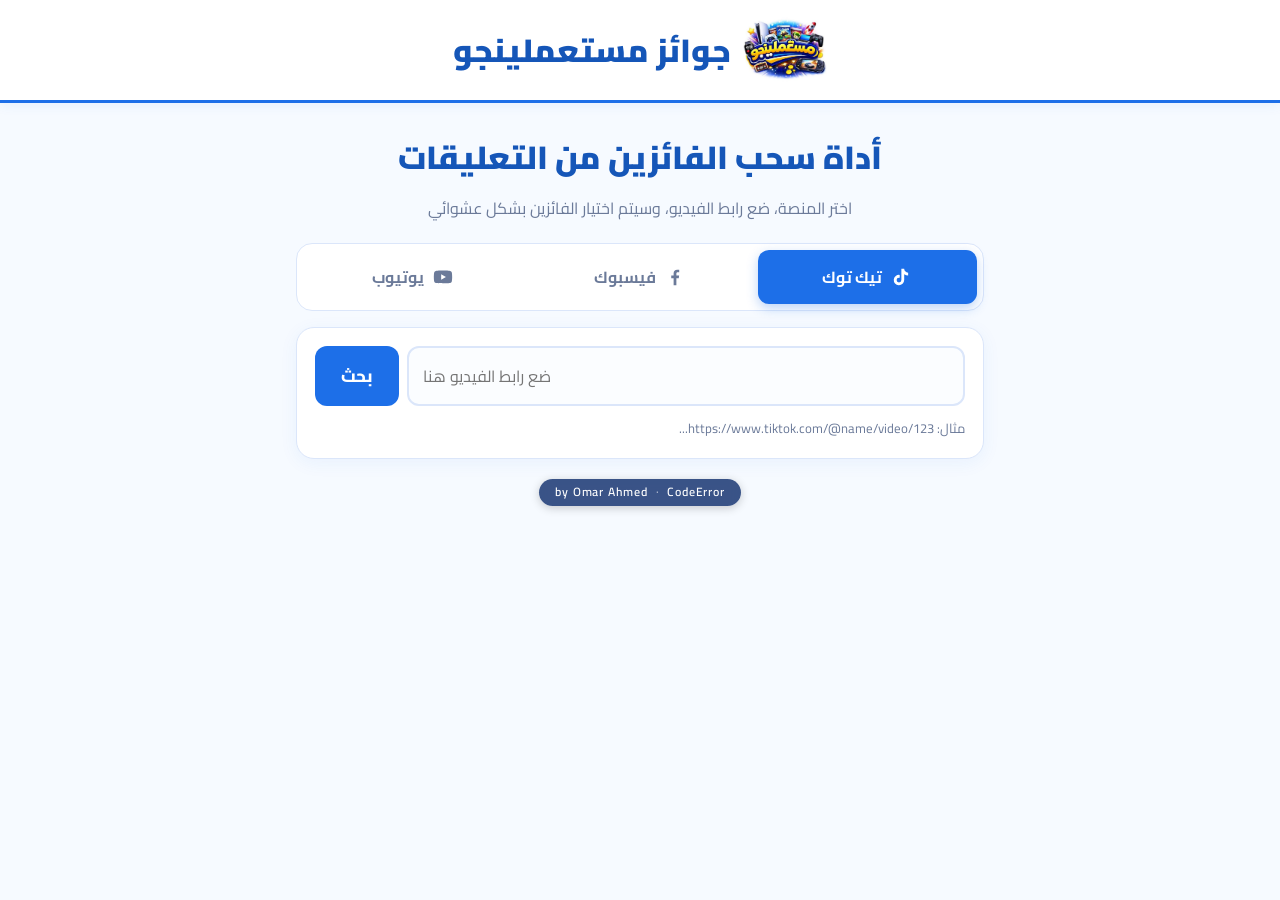
<file: public/index.html>
<!doctype html>
<html lang="ar" dir="rtl">
<head>
<meta charset="utf-8">
<meta name="viewport" content="width=device-width, initial-scale=1">
<title>جوائز مستعملينجو</title>
<link rel="icon" href="logo.png">
<link rel="preconnect" href="https://fonts.googleapis.com">
<link href="https://fonts.googleapis.com/css2?family=Cairo:wght@400;600;800;900&display=swap" rel="stylesheet">
<link rel="stylesheet" href="style.css">
</head>
<body>

<header class="top">
  <img src="logo.png" alt="مستعملينجو" class="logo"><span class="brand">جوائز مستعملينجو</span>
</header>

<main class="wrap">
  <h1 class="title">أداة سحب الفائزين من التعليقات</h1>
  <p class="sub">اختر المنصة، ضع رابط الفيديو، وسيتم اختيار الفائزين بشكل عشوائي</p>

  <nav class="tabs" id="tabs">
    <button class="tab active" data-p="tiktok"><svg viewBox="0 0 24 24"><path d="M16.6 5.8A4.3 4.3 0 0 1 15.5 3h-3.1v12.4a2.6 2.6 0 1 1-2.6-2.6c.3 0 .5 0 .8.1V9.7a5.7 5.7 0 1 0 4.9 5.7V9a7.4 7.4 0 0 0 4.3 1.4V7.3a4.3 4.3 0 0 1-3.2-1.5z"/></svg>تيك توك</button>
    <button class="tab" data-p="facebook"><svg viewBox="0 0 24 24"><path d="M13.5 21v-7.7h2.6l.4-3h-3V8.4c0-.9.3-1.5 1.5-1.5h1.6V4.2c-.3 0-1.2-.1-2.3-.1-2.3 0-3.8 1.4-3.8 3.9v2.3H7.9v3h2.6V21z"/></svg>فيسبوك</button>
    <button class="tab" data-p="youtube"><svg viewBox="0 0 24 24"><path d="M21.6 7.2a2.5 2.5 0 0 0-1.8-1.8C18.200 5 12 5 12 5s-6.200 0-7.800.4A2.5 2.5 0 0 0 2.400 7.200C2 8.800 2 12 2 12s0 3.200.4 4.800a2.500 2.500 0 0 0 1.800 1.800C5.800 19 12 19 12 19s6.200 0 7.800-.4a2.500 2.500 0 0 0 1.800-1.800c.4-1.600.4-4.800.4-4.800s0-3.200-.4-4.800zM10 15V9l5.200 3z"/></svg>يوتيوب</button>
  </nav>

  <!-- 1. link -->
  <section class="card">
    <form id="searchForm" class="search">
      <input id="url" type="text" dir="ltr" placeholder="ضع رابط الفيديو هنا" autocomplete="off">
      <button class="btn" id="searchBtn" type="submit">بحث</button>
    </form>
    <p class="hint" id="hint"></p>
    <p class="error" id="error" hidden></p>
  </section>

  <!-- 2. video -->
  <section class="card video" id="videoCard" hidden>
    <img id="vThumb" alt="">
    <div class="vinfo">
      <h3 id="vTitle"></h3>
      <p id="vAuthor" class="muted"></p>
      <button class="btn big" id="loadBtn">تحميل التعليقات</button>
      <div class="progress" id="progress" hidden><span id="progressText"></span></div>
    </div>
  </section>

  <!-- 3. settings -->
  <section class="card setup" id="setupCard" hidden>
    <div class="count"><b id="cCount">0</b> تعليق<span id="cUnique" class="muted"></span></div>
    <label class="field">
      <span>عدد الفائزين</span>
      <input id="winners" type="number" min="1" value="1" inputmode="numeric">
    </label>
    <div class="stats" id="aiStatus"></div>
    <button class="btn big green" id="startBtn">ابدأ السحب</button>
  </section>
</main>

<footer class="pgfoot"><div class="credit inline">by Omar Ahmed <i>·</i> CodeError</div></footer>

<!-- draw overlay -->
<div class="overlay" id="overlay" hidden>
  <div class="ovHead"><img src="logo.png" alt=""><span>جوائز مستعملينجو</span></div>
  <div class="stage" id="countStage"><div class="num" id="num">10</div><p>استعد للسحب...</p></div>
  <div class="stage" id="wheelStage" hidden>
    <div class="wheelBox" id="wheelBox">
      <div class="pointer"></div>
      <canvas id="wheel" width="900" height="900"></canvas>
    </div>
  </div>
  <div class="flash" id="flash"></div>
  <div class="results" id="results" hidden>
    <h2>🎉 الفائزون</h2>
    <div class="list" id="winList"></div>
    <div class="actions">
      <button class="btn green" id="again">إعادة السحب</button>
      <button class="btn ghost" id="close">إغلاق</button>
    </div>
  </div>
  <div class="credit">by Omar Ahmed <i>·</i> CodeError</div>
  <canvas id="confetti"></canvas>
</div>

<script src="app.js"></script>
</body>
</html>
</file>
<file: public/style.css>
:root{
  --blue:#1d6fe8; --blue-d:#1556b8; --blue-l:#eaf2ff; --green:#16a34a; --green-l:#e7f7ee;
  --ink:#10244a; --muted:#6b7a99; --line:#dbe6fa; --red:#d92d3a;
}
*{box-sizing:border-box;margin:0}
[hidden]{display:none!important}
body{font-family:'Cairo',system-ui,sans-serif;background:#f6faff;color:var(--ink);min-height:100vh}
button,input{font-family:inherit}

.brand{font-size:clamp(22px,5vw,32px);font-weight:900;color:var(--blue-d);margin-inline-start:12px;align-self:center}
.top{align-items:center;background:#fff;border-bottom:3px solid var(--blue);display:flex;justify-content:center;padding:8px 16px;box-shadow:0 2px 12px #1d6fe814}
.logo{height:84px;width:auto;display:block}

.wrap{max-width:720px;margin:0 auto;padding:24px 16px 0}
.title{text-align:center;font-size:clamp(22px,5vw,32px);font-weight:900;color:var(--blue-d)}
.sub{text-align:center;color:var(--muted);margin:6px 0 20px}

.tabs{display:flex;gap:8px;background:#fff;padding:6px;border-radius:16px;border:1px solid var(--line);margin-bottom:16px}
.tab{flex:1;display:flex;align-items:center;justify-content:center;gap:8px;border:0;background:none;padding:12px 6px;border-radius:11px;font-size:16px;font-weight:700;color:var(--muted);cursor:pointer;transition:.2s}
.tab svg{width:22px;height:22px;fill:currentColor}
.tab.active{background:var(--blue);color:#fff;box-shadow:0 4px 12px #1d6fe84d}

.card{background:#fff;border:1px solid var(--line);border-radius:18px;padding:18px;margin-bottom:16px;box-shadow:0 4px 18px #1d6fe810;animation:rise .35s ease}
@keyframes rise{from{opacity:0;transform:translateY(10px)}}

.search{display:flex;gap:8px}
.search input{flex:1;min-width:0;border:2px solid var(--line);border-radius:12px;padding:13px 14px;font-size:16px;outline:none;background:#fbfdff;transition:.2s}
.search input:focus{border-color:var(--blue)}
.btn{border:0;background:var(--blue);color:#fff;font-weight:800;font-size:17px;padding:12px 26px;border-radius:12px;cursor:pointer;transition:.15s}
.btn:hover{background:var(--blue-d)}.btn:active{transform:scale(.97)}
.btn:disabled{opacity:.55;cursor:wait}
.btn.big{width:100%;padding:14px;font-size:18px}
.btn.green{background:var(--green)}.btn.green:hover{background:#12873c}
.btn.ghost{background:var(--blue-l);color:var(--blue-d)}
.hint{margin-top:10px;font-size:13px;color:var(--muted)}
.hint a{color:var(--blue);cursor:pointer;font-weight:700}
.error{margin-top:10px;background:#fff0f1;color:var(--red);padding:10px 12px;border-radius:10px;font-weight:600}
.muted{color:var(--muted);font-size:14px}

.video{display:flex;gap:16px;align-items:stretch}
.video img{width:42%;max-width:260px;aspect-ratio:9/12;object-fit:cover;border-radius:14px;background:#000;flex-shrink:0}
.vinfo{flex:1;display:flex;flex-direction:column;gap:8px;justify-content:center;min-width:0}
.vinfo h3{font-size:16px;line-height:1.6;display:-webkit-box;-webkit-line-clamp:3;-webkit-box-orient:vertical;overflow:hidden}
.progress{background:var(--blue-l);color:var(--blue-d);font-weight:700;padding:10px;border-radius:10px;text-align:center}

.count{font-size:20px;text-align:center;margin-bottom:14px}
.count b{font-size:34px;color:var(--blue);font-weight:900}
.field{display:flex;align-items:center;justify-content:space-between;gap:12px;margin-bottom:12px;font-weight:700}
.field input{width:110px;text-align:center;border:2px solid var(--line);border-radius:12px;padding:10px;font-size:22px;font-weight:800;outline:none;color:var(--blue-d)}
.field input:focus{border-color:var(--blue)}
.check{display:flex;gap:8px;align-items:center;font-size:14px;color:var(--muted);margin-bottom:16px;cursor:pointer}
.check input{width:18px;height:18px;accent-color:var(--blue)}

.field.col{flex-direction:column;align-items:stretch;gap:6px}
.field .txt{width:100%;text-align:right;font-size:16px;font-weight:600;padding:11px 12px}
.field small{font-weight:400}
.ai{margin-bottom:12px;text-align:center}
.ai .btn{width:100%;font-size:15px}
.ai p{margin-top:6px}
.ai details{margin-top:8px;text-align:right;font-size:14px}
.ai summary{cursor:pointer;color:var(--blue-d);font-weight:700}
#aiOutList{max-height:220px;overflow:auto;margin-top:6px;border:1px solid var(--line);border-radius:10px}
#aiOutList div{padding:7px 10px;border-bottom:1px solid var(--line);line-height:1.6}
#aiOutList b{color:var(--muted)}
.stats{display:flex;gap:10px;margin-bottom:14px}
.stats:empty{display:none}
.stat{flex:1;text-align:center;border-radius:12px;padding:10px 6px}
.stat b{display:block;font-size:28px;font-weight:900;line-height:1.2}
.stat span{font-size:13px;font-weight:700}
.stat.red{background:#fff0f1;color:var(--red)}.stat.green{background:var(--green-l);color:var(--green)}
.stat.wait{background:var(--blue-l);color:var(--blue-d);padding:12px;font-weight:700}
.elig{background:var(--green-l);color:var(--green);font-weight:800;text-align:center;padding:10px;border-radius:10px;margin-bottom:12px}
.elig.zero{background:#fff0f1;color:var(--red)}

/* ---------- overlay ---------- */
.overlay{position:fixed;inset:0;z-index:50;background:radial-gradient(circle at 50% 40%,#2a82ff,#0b3a91 75%);overflow:hidden;display:flex;align-items:center;justify-content:center}
.ovHead{position:absolute;top:0;left:0;right:0;z-index:8;height:84px;background:#fff;border-bottom:3px solid var(--blue);display:flex;align-items:center;justify-content:center;gap:12px;box-shadow:0 2px 14px #0004}
.ovHead img{height:68px}.ovHead span{font-size:clamp(22px,5vw,32px);font-weight:900;color:var(--blue-d)}
.credit{position:absolute;bottom:14px;left:50%;transform:translateX(-50%);z-index:8;padding:5px 16px;border-radius:999px;background:#0b2a6acc;color:#fff;font:600 12px/1.4 'Cairo',sans-serif;letter-spacing:.8px;white-space:nowrap;backdrop-filter:blur(6px);box-shadow:0 2px 10px #0003;pointer-events:none}
.pgfoot{text-align:center;padding:0 16px 28px}
.credit.inline{position:static;transform:none;display:inline-block}
.credit i{font-style:normal;opacity:.55;margin:0 4px}
.stage{text-align:center;color:#fff;margin-top:84px}
.stage[hidden]{display:none}
.num{font-size:min(46vw,300px);font-weight:900;line-height:1;text-shadow:0 8px 40px #0006}
.num.pop{animation:pop .9s ease-out}
@keyframes pop{0%{transform:scale(1.6);opacity:0}25%{opacity:1}100%{transform:scale(.9);opacity:.85}}
.stage p{font-size:22px;opacity:.85;margin-top:8px}

.wheelBox{position:relative;width:min(88vw,66vh,560px);aspect-ratio:1;transition:transform .7s cubic-bezier(.6,0,.9,.4),opacity .7s ease-in;transform-origin:50% 50%;animation:appear .2s ease}
@keyframes appear{from{transform:scale(.3);opacity:0}}
.wheelBox canvas{width:100%;height:100%;display:block;filter:drop-shadow(0 12px 30px #0006)}
.wheelBox.zoom{transform:scale(28);opacity:0}
.pointer{position:absolute;top:-14px;left:50%;transform:translateX(-50%);z-index:2;width:0;height:0;border-left:20px solid transparent;border-right:20px solid transparent;border-top:44px solid #ffd43b;filter:drop-shadow(0 4px 6px #0007)}

.flash{position:absolute;inset:0;background:#fff;opacity:0;pointer-events:none;transition:opacity .25s}
.flash.on{opacity:1}

.results{position:absolute;inset:0;background:#f6faff;overflow-y:auto;padding:104px 16px 70px;color:var(--ink);animation:fade .6s ease}
@keyframes fade{from{opacity:0}}
.results[hidden]{display:none}
.rlogo{display:block;height:80px;margin:0 auto 4px}
.results h2{text-align:center;font-size:clamp(28px,6vw,40px);font-weight:900;color:var(--green);margin-bottom:18px}
.list{max-width:640px;margin:0 auto;display:flex;flex-direction:column;gap:12px}
.win{display:flex;gap:14px;align-items:flex-start;background:#fff;border:2px solid #b7e8c8;border-radius:16px;padding:14px;box-shadow:0 6px 20px #16a34a1f;opacity:0;transform:translateY(24px) scale(.96);animation:in .6s forwards}
@keyframes in{to{opacity:1;transform:none}}
.win{color:inherit;text-decoration:none}
a.win{cursor:pointer;transition:border-color .2s,box-shadow .2s}
a.win:hover{border-color:var(--green);box-shadow:0 8px 26px #16a34a38}
.wlink{margin-top:6px;font-size:13px;font-weight:700;color:var(--blue)}
.rank{flex-shrink:0;width:44px;height:44px;border-radius:50%;background:var(--green);color:#fff;font-weight:900;font-size:20px;display:flex;align-items:center;justify-content:center}
.av{flex-shrink:0;width:44px;height:44px;border-radius:50%;object-fit:cover;background:var(--blue-l)}
.wbody{min-width:0;flex:1}
.wname{font-weight:800;font-size:18px;color:var(--green)}
.wuser{color:var(--muted);font-weight:600;font-size:13px;margin-inline-start:6px}
.wtext{margin-top:4px;color:var(--ink);line-height:1.7;word-break:break-word;white-space:pre-wrap}
.actions{display:flex;gap:10px;justify-content:center;margin-top:22px}
#confetti{position:absolute;inset:0;width:100%;height:100%;pointer-events:none;z-index:5}

@media(max-width:560px){
  .logo{height:68px}
  .video{flex-direction:column}.video img{width:100%;max-width:none;aspect-ratio:16/10}
  .tab{font-size:14px;gap:5px}.tab svg{width:18px;height:18px}
}
</file>
